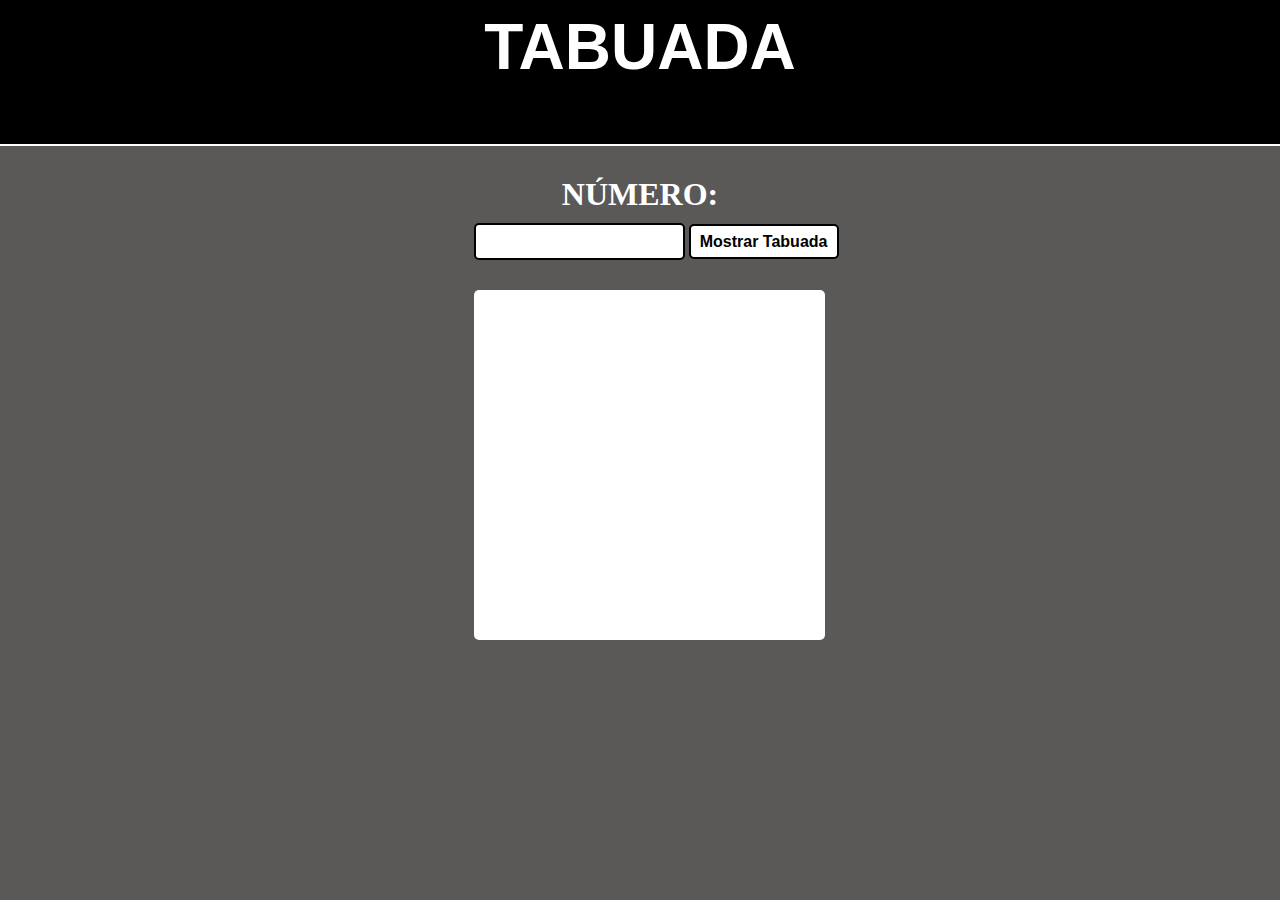
<file: index.html>
<!DOCTYPE html>
<html lang="pt-BR">
<head>
    <meta charset="UTF-8">
    <meta http-equiv="X-UA-Compatible" content="IE=edge">
    <meta name="viewport" content="width=device-width, initial-scale=1.0">
    <link rel="stylesheet" href="tabuada.css">
    <title>Tabuada</title>
</head>
<body>
    <header>
        <nav class="navbar">
            <h1 class="titulo">TABUADA</h1>
        </nav>
    </header>
    <main class="corpo">
        <p class="titulo2">NÚMERO:</p>
        <form class="form">
            <input class="caixa1" type="text" id="inNumero">
            <input class="botao" type="button" value="Mostrar Tabuada" id="btMostrar">
        </form>
        <div class="q">
        </div>
        <pre class="resultados" id="outTabuada"></pre>
        <script src="tabuada.js"></script>
    </main>
</body>
</html>
</file>
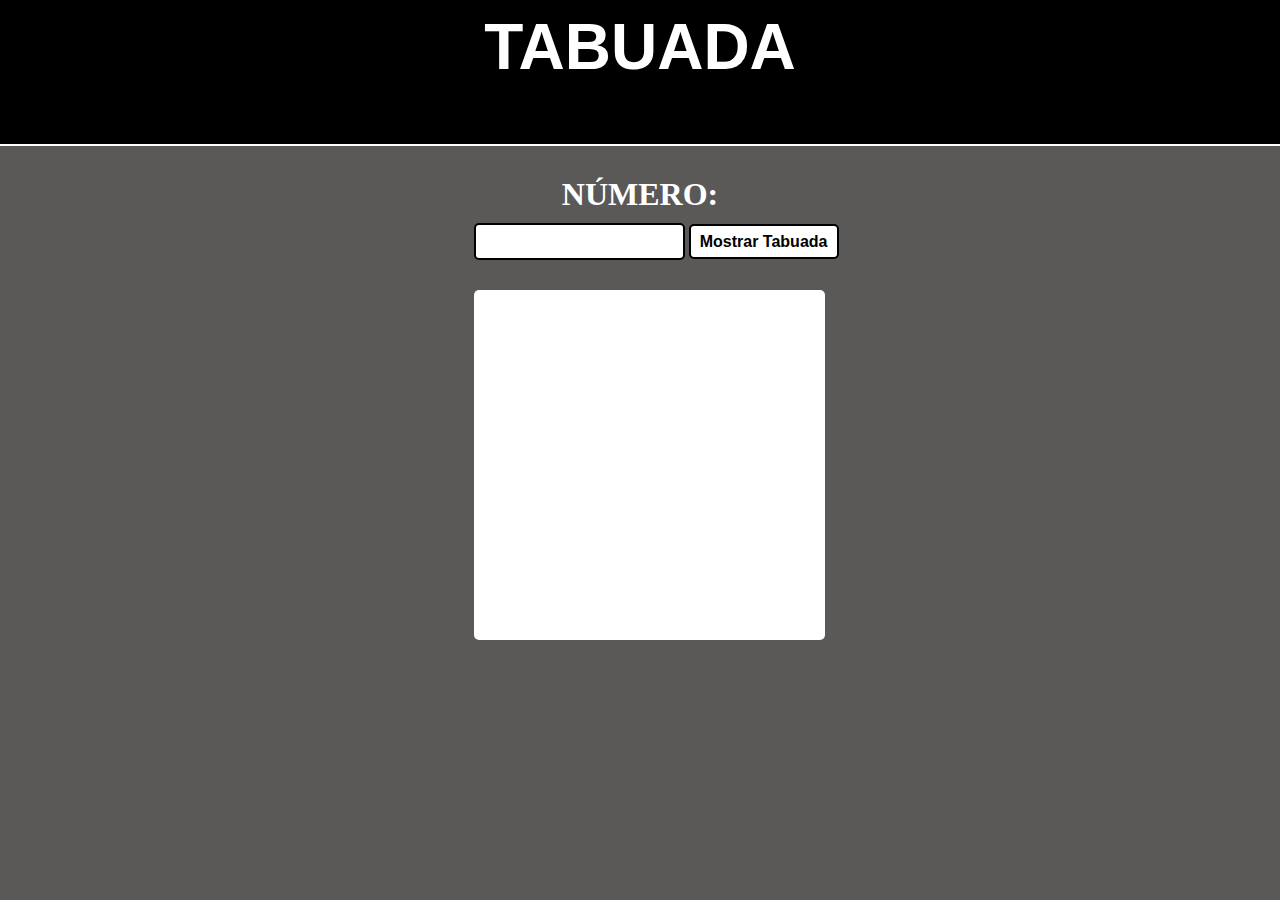
<file: tabuada.html>
<!DOCTYPE html>
<html lang="pt-BR">
<head>
    <meta charset="UTF-8">
    <meta http-equiv="X-UA-Compatible" content="IE=edge">
    <meta name="viewport" content="width=device-width, initial-scale=1.0">
    <link rel="stylesheet" href="tabuada.css">
    <title>Tabuada</title>
</head>
<body>
    <header>
        <nav class="navbar">
            <h1 class="titulo">TABUADA</h1>
        </nav>
    </header>
    <main class="corpo">
        <p class="titulo2">NÚMERO:</p>
        <form class="form">
            <input class="caixa1" type="text" id="inNumero">
            <input class="botao" type="button" value="Mostrar Tabuada" id="btMostrar">
        </form>
        <div class="q">
        </div>
        <pre class="resultados" id="outTabuada"></pre>
        <script src="tabuada.js"></script>
    </main>
</body>
</html>
</file>
<file: tabuada.css>
* {
    margin: 0;
    padding: 0;
}

body {
    background-color: rgb(91, 88, 88);
}

.navbar {
    width: 100%;
    height: 16vh;
    background-color: black;
    border-bottom: 2px solid white;
}
.titulo {
    text-align: center;
    font-size: 4em;
    font-weight: bold;
    color: rgb(255, 255, 255);
    text-shadow: 6px 6px 6px solid black;
    font-family: 'Franklin Gothic Medium', 'Arial Narrow', Arial, sans-serif;
    padding-top: 10px;
}

.titulo2 {
    text-align: center;
    color: white;
    font-weight: bold;
    font-size: 2em;
    padding-top: 30px;
}

.resultados {
    font-size: 2em;
    color: rgb(0, 0, 0);
    font-weight: bold;
    transition: .15s ;
    text-align: center;
    margin-top: -330px;
}

.q {
    width: 351px;
    height: 350px;
    background-color: #ffff; 
    margin-left: 37%;
    margin-top: 30px;
    border-radius: 5px;
}

.form {
    margin-left: 37%;
    margin-top: 10px;
}

.botao {
    background-color: white;
    color: black;
    border: 2px solid black;
    border-radius: 5px;
    width: 150px;
    height: 35px;
    font-size: 1em;
    font-weight: bold;
}

.caixa1 {
    height: 33px;
    border: 2px solid black;
    border-radius: 5px;
    font-size: 1em;
}
</file>
